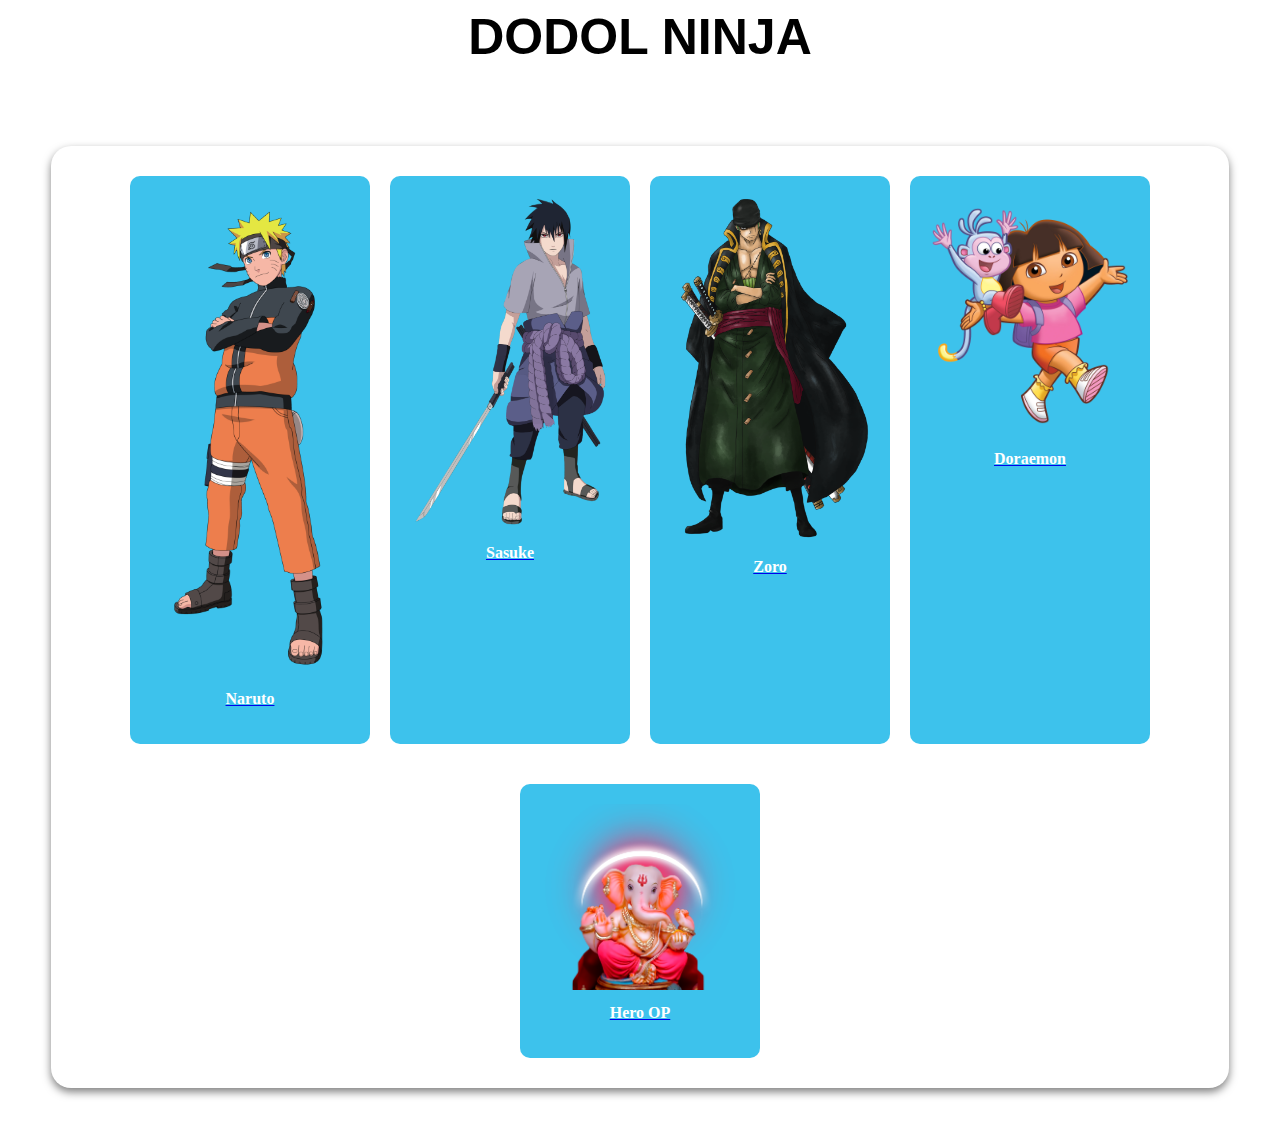
<file: index.html>
<!DOCTYPE html>
<html lang="en">
<head>
    <meta charset="UTF-8">
    <meta name="viewport" content="width=device-width, initial-scale=1.0">
    <title>Shinobi Arena</title>
    <link rel="stylesheet" href="style.css">
</head>
<body>
    <h1 style="margin:auto; color: black; font-size: 50px; font-family: 'Gill Sans', 'Gill Sans MT', Calibri, 'Trebuchet MS', sans-serif;">DODOL NINJA</h1>
    <div class="maincourse">
        <div class="bungkus">
            <div class="card">
                <a href="deskripsi1.html">
                    <img src="naruto.png">
                    <h3>Naruto</h3>
                </a>
            </div>
            <div class="card">
                <a href="deskripsi2.html">
                    <img src="sasue.png">
                    <h3>Sasuke</h3>
                </a>
            </div>
            <div class="card">
                <a href="deskripsi3.html">
                    <img src="zoo.png">
                    <h3>Zoro</h3>
                </a>
            </div>
            <div class="card">
                <a href="deskripsi4.html">
                    <img src="img1.png">
                    <h3>Doraemon</h3>
                </a>
            </div>
            <div class="card">
                <a href="deskripsi5.html">
                    <img src="heroOp.png">
                    <h3>Hero OP</h3>
                </a>
            </div>
    </div>
</body>
</html>
</file>
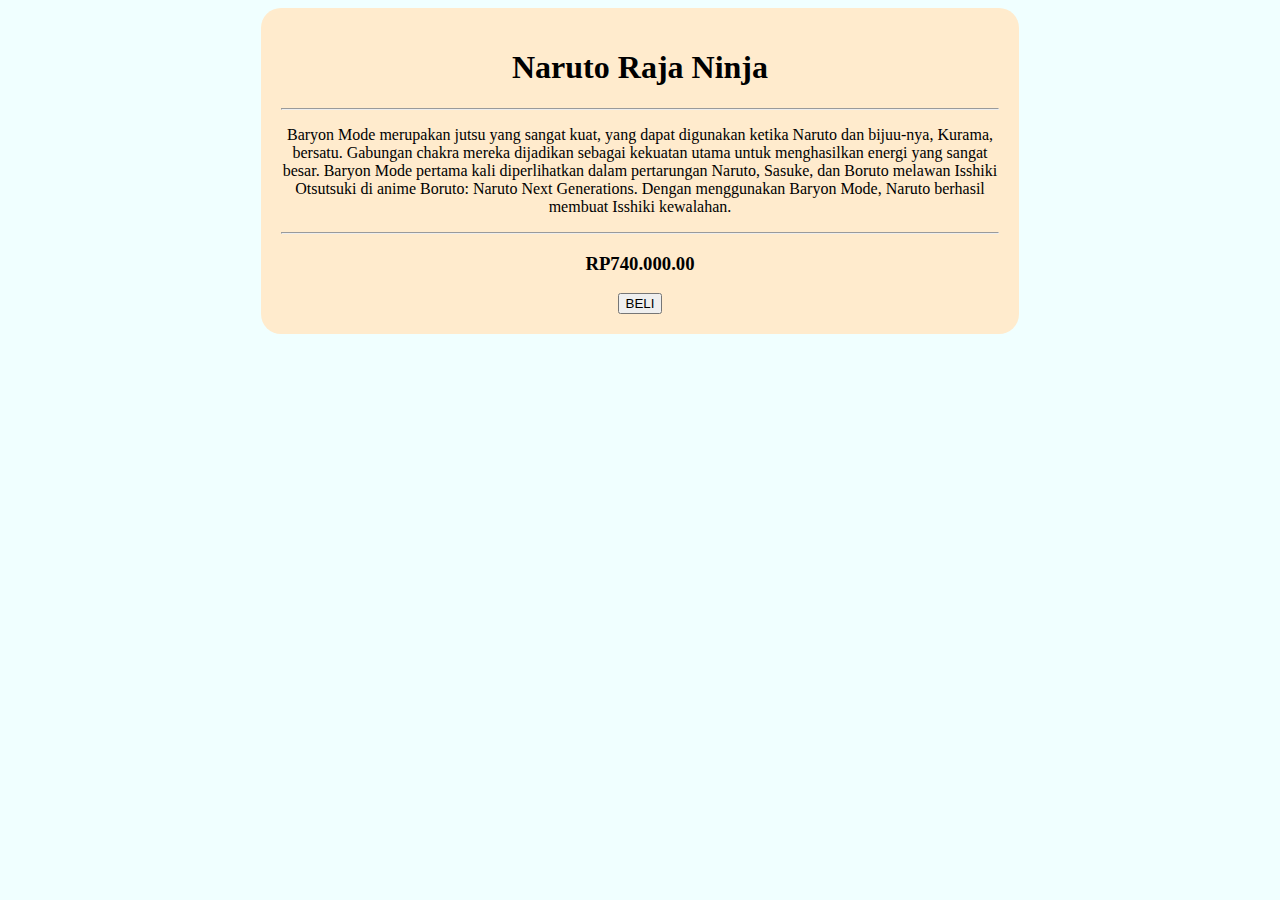
<file: deskripsi1.html>
<!DOCTYPE html>
<html lang="en">
<head>
    <meta charset="UTF-8">
    <meta name="viewport" content="width=device-width, initial-scale=1.0">
    <title>Hero Ninja</title>
    <link rel="stylesheet" href="deskripsi.css">
</head>
<body>
    <div class="wrap">
        <form action="beli.php" method="post">
            <div class="posisi">
                <h1>Naruto Raja Ninja</h1>
                <hr>
                <p> Baryon Mode merupakan jutsu yang sangat kuat, yang dapat digunakan ketika Naruto dan bijuu-nya, Kurama, bersatu. Gabungan chakra mereka dijadikan sebagai kekuatan utama untuk menghasilkan energi yang sangat besar.
                    Baryon Mode pertama kali diperlihatkan dalam pertarungan Naruto, Sasuke, dan Boruto melawan Isshiki Otsutsuki di anime Boruto: Naruto Next Generations. Dengan menggunakan Baryon Mode, Naruto berhasil membuat Isshiki kewalahan.</p>
                <hr>
                <h3>RP740.000.00</h3>
                <input type="hidden" name="nama_barang" value="Naruto Raja Ninja">
                <input type="hidden" name="harga_barang" value="740000">
                <button type="submit" onclick="hitungharga()">BELI</button>
            </div>
        </form>
    </div>
</body>
</html>
</file>
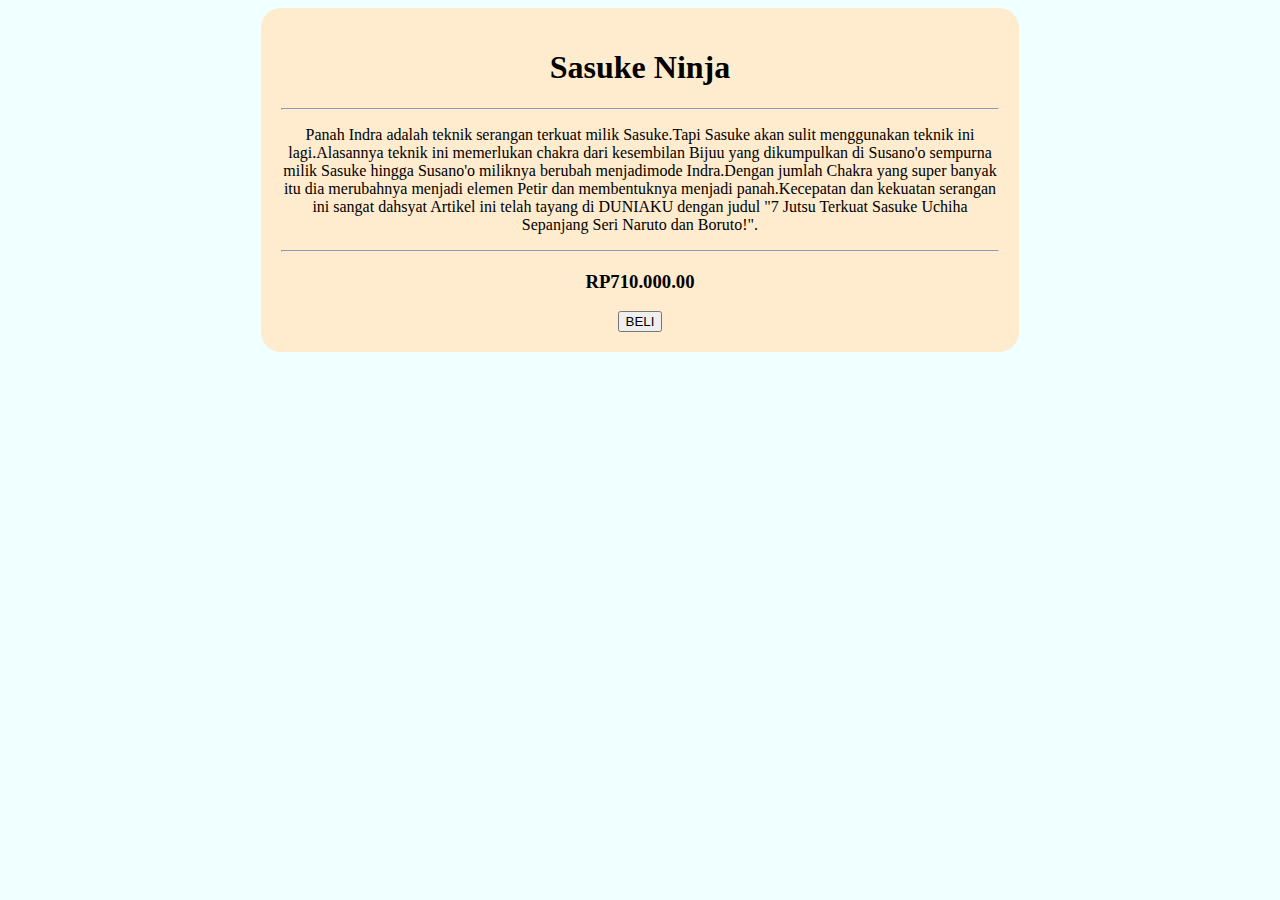
<file: deskripsi2.html>
<!DOCTYPE html>
<html lang="en">
<head>
    <meta charset="UTF-8">
    <meta name="viewport" content="width=device-width, initial-scale=1.0">
    <title>Hero Ninja</title>
    <link rel="stylesheet" href="deskripsi.css">
</head>
<body>
    <div class="wrap">
        <div class="posisi">
            <form action="beli.php" method="post">
            <h1>Sasuke Ninja</h1>
            <hr>
            <p>Panah Indra adalah teknik serangan terkuat milik Sasuke.Tapi Sasuke akan sulit menggunakan teknik ini lagi.Alasannya teknik ini memerlukan chakra dari kesembilan Bijuu yang dikumpulkan di Susano'o sempurna milik Sasuke hingga Susano'o miliknya berubah menjadimode Indra.Dengan jumlah Chakra yang super banyak itu dia merubahnya menjadi elemen Petir dan membentuknya menjadi panah.Kecepatan dan kekuatan serangan ini sangat dahsyat
                Artikel ini telah tayang di DUNIAKU dengan judul "7 Jutsu Terkuat Sasuke Uchiha Sepanjang Seri Naruto dan Boruto!".</p>
            <hr>
            <h3>RP710.000.00</h3>
            <input type="hidden" name="nama_barang" value="Sasuke Ninja">
            <input type="hidden" name="harga_barang" value="710000">
            <button type="submit" onclick="hitungharga()">BELI</button>
        </div>
    </div>
</body>
</html>
</file>
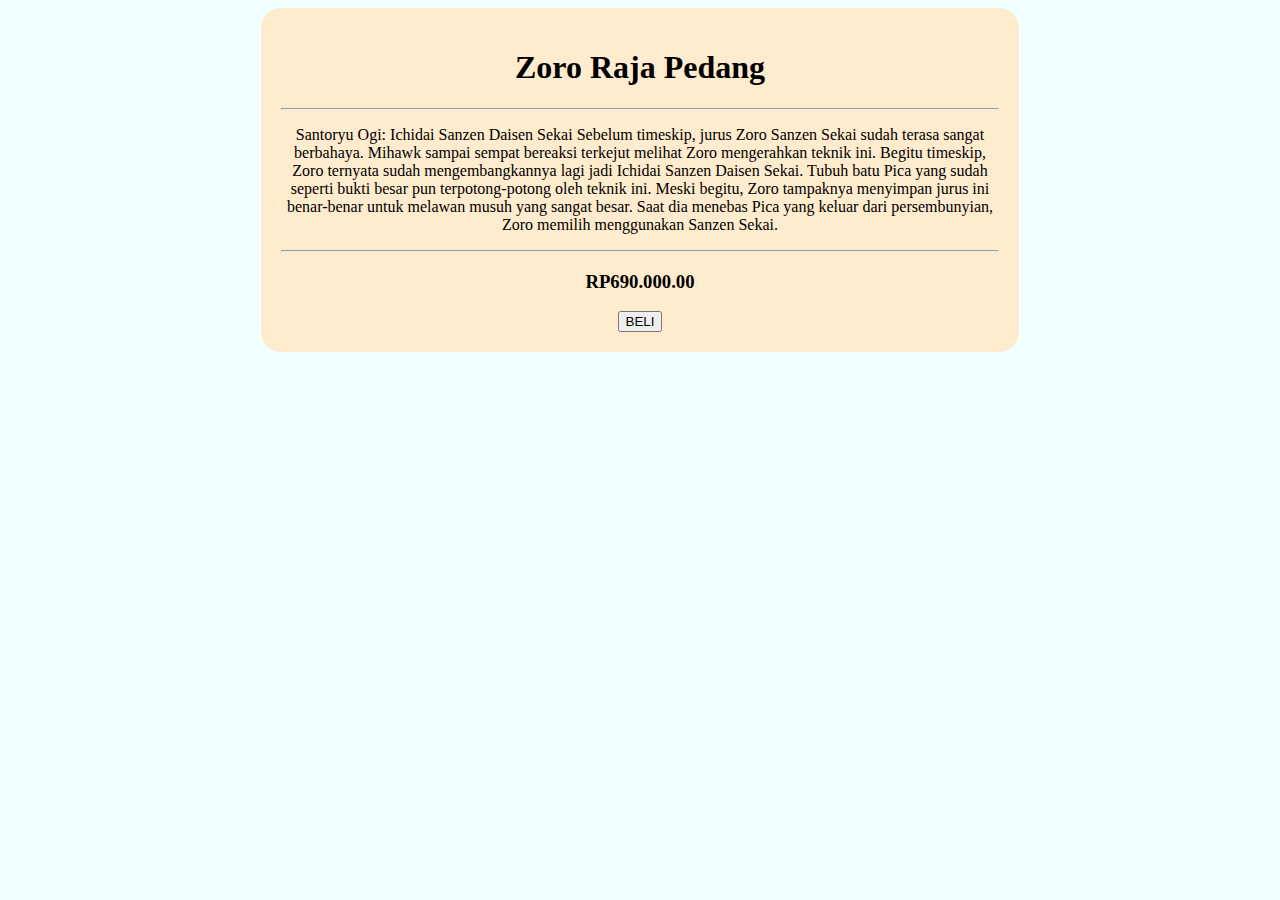
<file: deskripsi3.html>
<!DOCTYPE html>
<html lang="en">
<head>
    <meta charset="UTF-8">
    <meta name="viewport" content="width=device-width, initial-scale=1.0">
    <title>Hero Ninja</title>
    <link rel="stylesheet" href="deskripsi.css">
</head>
<body>
    <div class="wrap">
        <div class="posisi">
            <form action="beli.php" method="post">
            <h1>Zoro Raja Pedang</h1>
            <hr>
            <p> Santoryu Ogi: Ichidai Sanzen Daisen Sekai Sebelum timeskip, jurus Zoro Sanzen Sekai sudah terasa sangat berbahaya. Mihawk sampai sempat bereaksi terkejut melihat Zoro mengerahkan teknik ini. Begitu timeskip, Zoro ternyata sudah mengembangkannya lagi jadi Ichidai Sanzen Daisen Sekai. Tubuh batu Pica yang sudah seperti bukti besar pun terpotong-potong oleh teknik ini. Meski begitu, Zoro tampaknya menyimpan jurus ini benar-benar untuk melawan musuh yang sangat besar. Saat dia menebas Pica yang keluar dari persembunyian, Zoro memilih menggunakan Sanzen Sekai.</p>
            <hr>
            <h3>RP690.000.00</h3>
            <input type="hidden" name="nama_barang" value="Zoro Raja Pedang">
            <input type="hidden" name="harga_barang" value="690000">
            <button type="submit" onclick="hitungharga()">BELI</button>
        </div>
    </div>
</body>
</html>
</file>
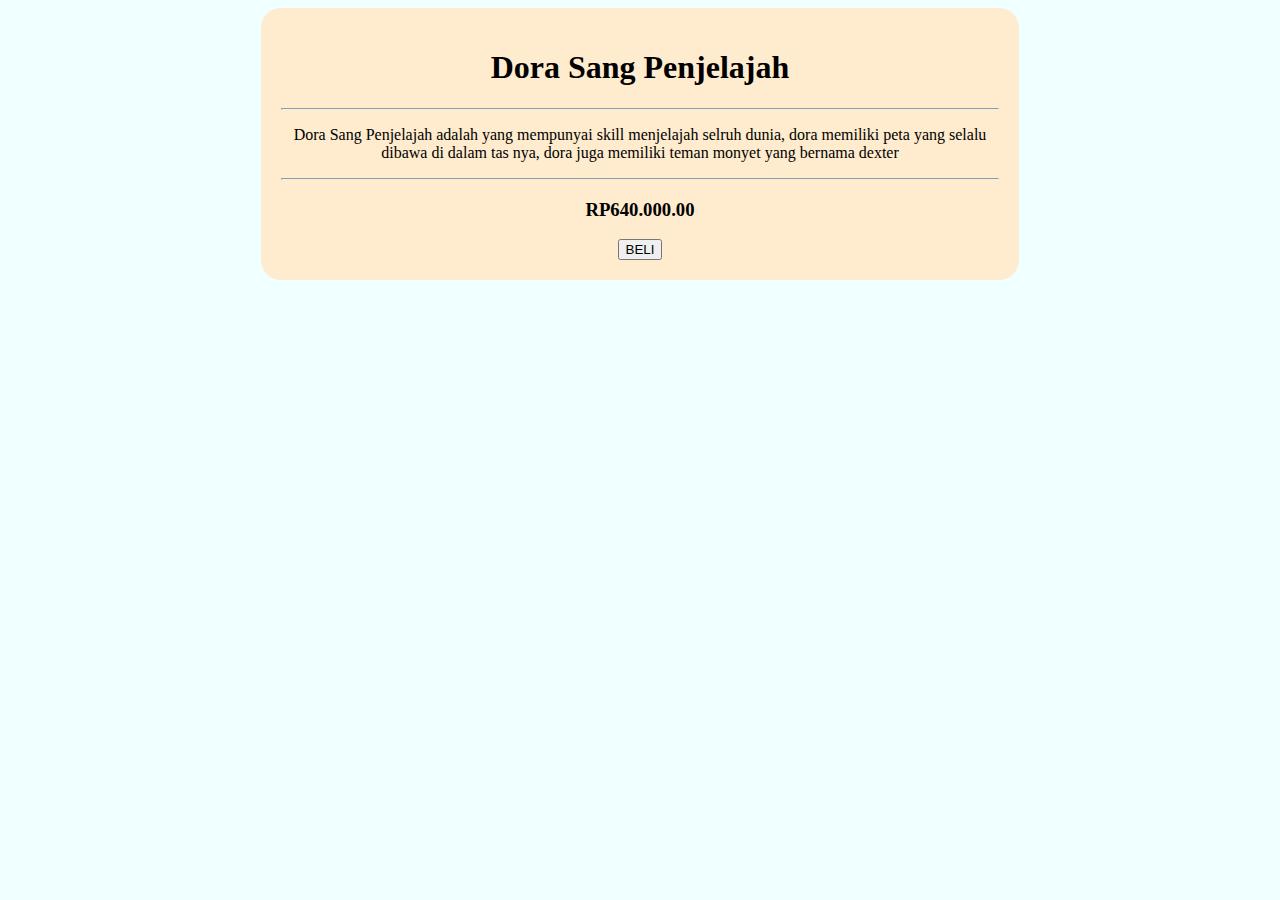
<file: deskripsi4.html>
<!DOCTYPE html>
<html lang="en">
<head>
    <meta charset="UTF-8">
    <meta name="viewport" content="width=device-width, initial-scale=1.0">
    <title>Hero Ninja</title>
    <link rel="stylesheet" href="deskripsi.css">
</head>
<body>
    <div class="wrap">
        <div class="posisi">
            <form action="beli.php" method="post">
            <h1>Dora Sang Penjelajah</h1>
            <hr>
            <p> Dora Sang Penjelajah adalah yang mempunyai skill menjelajah selruh dunia, dora memiliki peta yang selalu dibawa di dalam tas nya, dora juga memiliki teman monyet yang bernama dexter</p>
            <hr>
            <h3>RP640.000.00</h3>
            <input type="hidden" name="nama_barang" value="Dora Sang Penjelajah">
            <input type="hidden" name="harga_barang" value="640000">
            <button type="submit" onclick="hitungharga()">BELI</button>
        </div>
    </div>
</body>
</html>
</file>
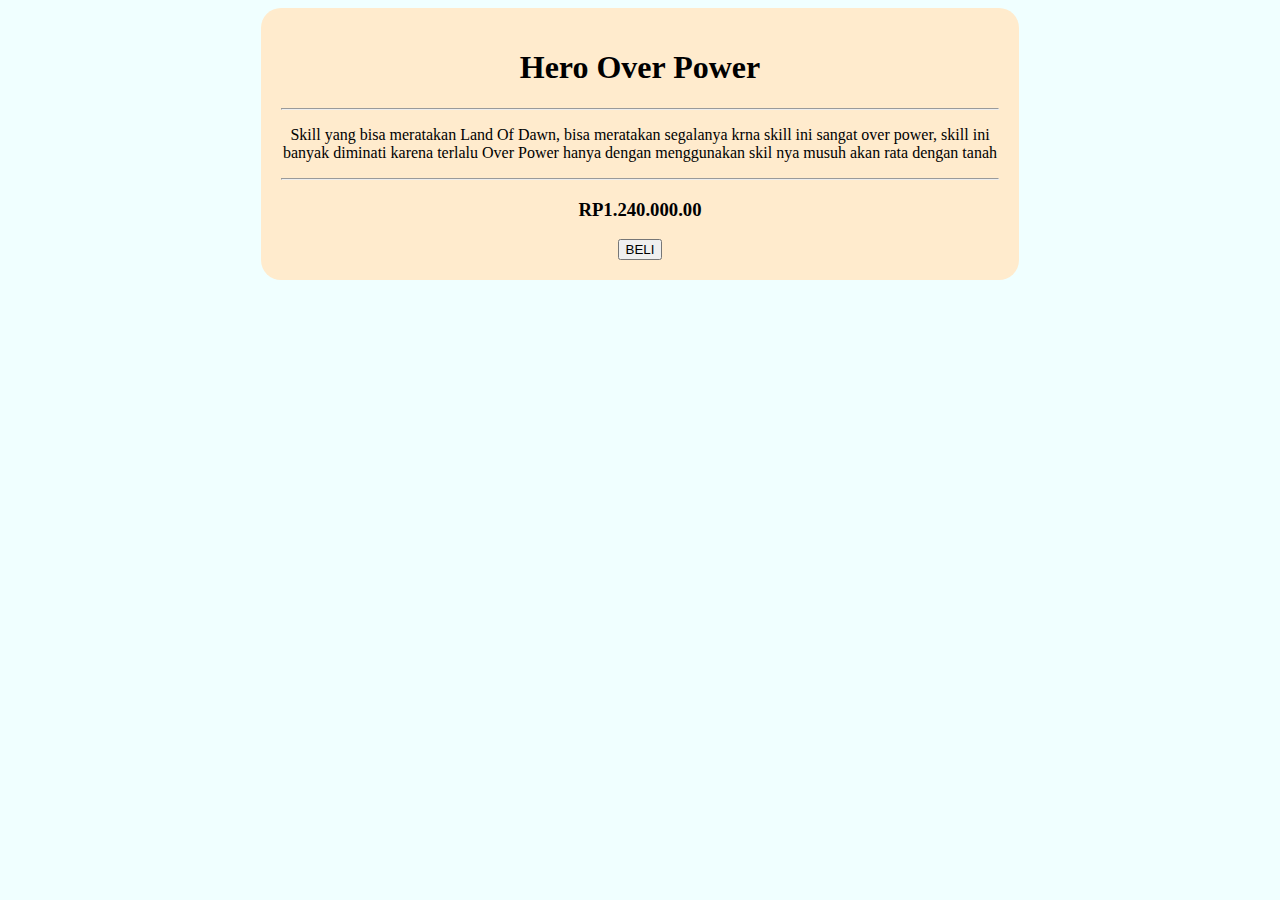
<file: deskripsi5.html>
<!DOCTYPE html>
<html lang="en">
<head>
    <meta charset="UTF-8">
    <meta name="viewport" content="width=device-width, initial-scale=1.0">
    <title>Hero Ninja</title>
    <link rel="stylesheet" href="deskripsi.css">
</head>
<body>
    <div class="wrap">
        <div class="posisi">
            <form action="beli.php" method="post">
            <h1>Hero Over Power</h1>
            <hr>
            <p> Skill yang bisa meratakan Land Of Dawn, bisa meratakan segalanya krna skill ini sangat over power, skill ini banyak diminati karena terlalu Over Power hanya dengan menggunakan skil nya musuh akan rata dengan tanah</p>
            <hr>
            <h3>RP1.240.000.00</h3>
            <input type="hidden" name="nama_barang" value="Hero Over Power">
            <input type="hidden" name="harga_barang" value="1240000">
            <button type="submit" onclick="hitungharga()">BELI</button>
        </div>
    </div>
</body>
</html>
</file>
<file: style.css>
.maincourse {
    color: #fff;
    display: flex;  
    flex-direction: column;
    align-items: center;
    margin-top: 50px;
    margin-bottom: 60px;
}

.bungkus {
    width: 90%;
    display: flex;
    flex-wrap: wrap;
    justify-content: center;
    gap: 20px;
    padding: 20px;
    box-shadow: 0 4px 8px rgba(0, 0, 0, 0.5);
    border-radius: 20px;
}

.card {
    margin-top: 10px;
    margin-bottom: 10px;
    background-color: #3DC2EC;
    border-radius: 10px;
    padding: 20px;
    width: 200px;
    text-align: center;
}

.card img {
    width: 100%;
    height: auto;
    border-radius: 10px;
}

.card h3 {
    margin-top: 10px;
    font-size: 16px;
}

h1 {
    font-weight: 800;
    font-size: 100;
    padding-bottom: 30px;
    color: #fff;
    text-align: center;
}
h2 {
    font-weight: 800;
    padding-bottom:50px;
}

h3{
    color: white;
}

.card:hover{
    transform: scale(1.1,1.1);
}
</file>
<file: deskripsi.css>
.wrap {
    margin: auto;
    width: 60%;
    background-color: blanchedalmond;
    border-radius: 20px;
}

.posisi {
    padding: 20px;
    text-align: center;
    font-family: 'Times New Roman', Times, serif;
}

body {
    background-color:azure;
}
</file>
